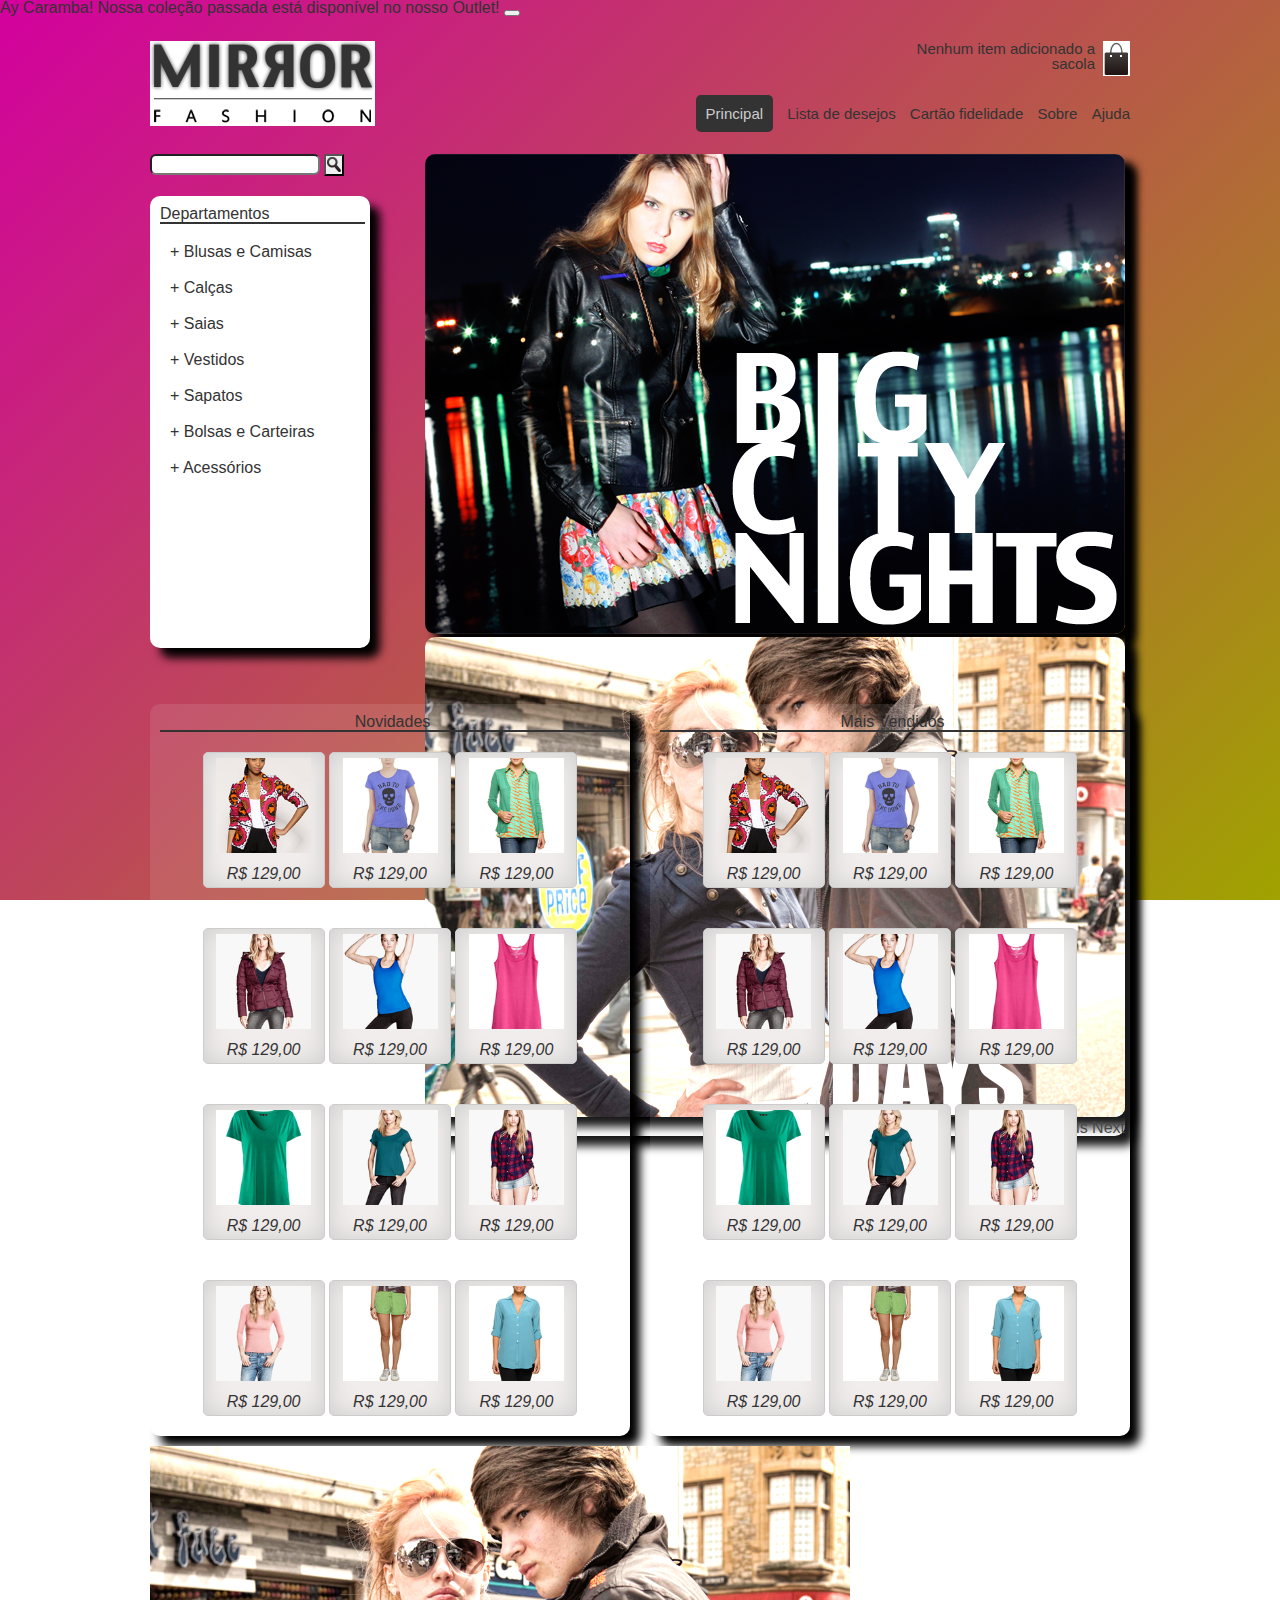
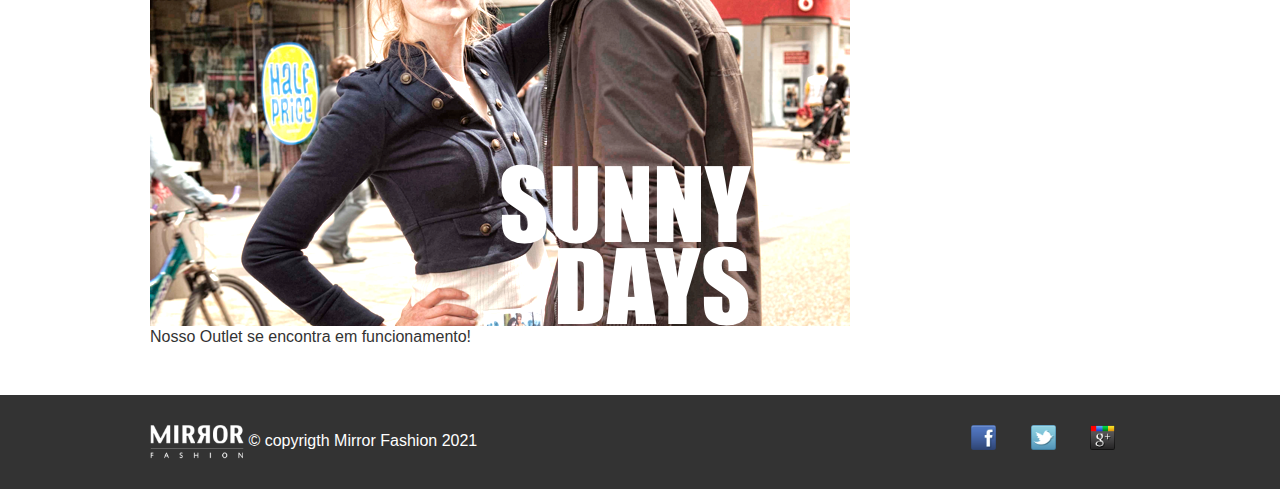
<file: index.html>
<!DOCTYPE html>
<html lang="pt-br">

<head>
    <title>Página Principal</title>
    <meta charset="UTF-8">
    <meta name="viewport" content="width=device-width, initial-scale=1">

    <link href="css/reset.css" rel="stylesheet" type="text/css">

    <!-- Bootstrap CSS-->
    <link rel="stylesheet" href="https://cdn.jsdelivr.net/npm/bootstrap@4.6.0/dist/css/bootstrap.min.css" integrity="sha384-B0vP5xmATw1+K9KRQjQERJvTumQW0nPEzvF6L/Z6nronJ3oUOFUFpCjEUQouq2+l" crossorigin="anonymous">
    
    

    <!-- CSS do desenvolvedor-->
    <link href="css/estilo.css" rel="stylesheet" type="text/css">



    
    <!--rack para compatibilidade com IE inferior a IE9-->
    <!--[if lt IE 9]>
	    <script src="js/html5shiv.js"></script>
        <script src="js/html5shiv-printshiv.js"></script>
    <![endif]-->

</head>

<body>
    <div class="alert alert-warning alert-dismissible fade show" role="alert">
        <strong>Ay Caramba!</strong> Nossa coleção passada está disponível no nosso Outlet!
        <button type="button" class="btn-close" data-bs-dismiss="alert" aria-label="Close"></button>
      </div>
    <!-- Início do cabeçalho da página-->
    <header class="meu-container">
        <h1 class="logotipo">
            <img src="img/logo.png" alt="Mirror Fashion" class="">
        </h1>
        <p class="sacola">
            Nenhum item adicionado a sacola
        </p>
        <nav class="menu-opcoes">
            <ul>
                <li class="link-ativo"><a href="index.html">Principal</a></li>
                <li><a href="#">Lista de desejos</a></li>
                <li><a href="#">Cartão fidelidade</a></li>
                <li><a href="sobre.html">Sobre</a></li>
                <li><a href="#">Ajuda</a></li>
            </ul>
        </nav>
    </header>
    <!-- Fim do cabeçalho da página-->

    <!-- Início do conteúdo princial-->
    <main class="meu-container">
        <!-- Início do conteúdo principal-->
        <div id="principal">
            <div id="busca">
                <form action="https://rmit.com.br" method="get">
                    <input type="search" name="q">
                    <button> </button>
                </form>
            </div>
            <div id="menu-departamentos" class="radius-dez">
                <h2 class="h2-meu">Departamentos</h2>
                <nav>
                    <ul>
                        <li>
                            <a href="#">Blusas e Camisas</a>
                            <ul>
                                <li><a href="#">Manga curta</a></li>
                                <li><a href="#">Manga comprida</a></li>
                                <li><a href="#">Camisa social</a></li>
                                <li><a href="#">Camisa casual</a></li>
                            </ul>    
                        </li>
                        <li>
                            <a href="#">Calças</a>
                            <ul>
                                <li><a href="#">Tradicional</a></li>
                                <li><a href="#">Saruel</a></li>
                                <li><a href="#">Fluer</a></li>
                                <li><a href="#">Boca de sino</a></li>
                            </ul>
                        </li>
                        <li>
                            <a href="#">Saias</a>
                            <ul>
                                <li><a href="#">Gode</a></li>
                                <li><a href="#">Jeans</a></li>
                                <li><a href="#">Midi</a></li>
                            </ul>
                        </li>
                        <li><a href="#">Vestidos</a></li>
                        <li><a href="#">Sapatos</a></li>
                        <li><a href="#">Bolsas e Carteiras</a></li>
                        <li><a href="#">Acessórios</a></li>
                    </ul>
                </nav>
            </div>
            <div id="banner-destaque" class="carousel slide radius-dez" data-ride="carousel">
                    <ol class="carousel-indicators">
                      <li data-target="#banner-destaque" data-slide-to="0" class="active"></li>
                      <li data-target="#banner-destaque" data-slide-to="1"></li>
                    </ol>
                    <div class="carousel-inner">
                      <div class="carousel-item active">
                        <img src="img/destaque-home.png" class="w-100 d-block radius-dez" alt="...">
                      </div>
                      <div class="carousel-item">
                        <img src="img/destaque-home-2.png" class="w-100 d-block radius-dez" alt="...">
                      </div>
                    </div>
                    <a class="carousel-control-prev" href="#banner-destaque" role="button" data-slide="prev">
                      <span class="carousel-control-prev-icon" aria-hidden="true"></span>
                      <span class="sr-only">Previous</span>
                    </a>
                    <a class="carousel-control-next" href="#banner-destaque" role="button" data-slide="next">
                      <span class="carousel-control-next-icon" aria-hidden="true"></span>
                      <span class="sr-only">Next</span>
                    </a>
            </div>
        </div>
        <!-- Fim do conteúdo principal-->
        <!-- Início dos painéis de destaques-->
        <div class="meu-container paineis">
            <div class="painel novidades radius-dez">
                <h2 class="h2-meu">Novidades</h2>
                <ol>
                    <!--Produto 1-->
                    <li>
                        <a href="img/produtos/foto1-azul.png">
                            <figure>
                                <img src="img/produtos/miniatura1.png" >
                                <figcaption>R$ 129,00</figcaption>
                            </figure>
                        </a>
                    </li>
                    <!--Fim do produto 1-->
                    <!--Produto 2-->
                    <li>
                        <a href="img/produtos/foto2-azul.png">
                            <figure>
                                <img src="img/produtos/miniatura2.png">
                                <figcaption>R$ 129,00</figcaption>
                            </figure>
                        </a>
                    </li>
                    <!--Fim do produto 2-->
                    <!--Produto 3-->
                    <li>
                        <a href="img/produtos/foto3-azul.png">
                            <figure>
                                <img src="img/produtos/miniatura3.png">
                                <figcaption>R$ 129,00</figcaption>
                            </figure>
                        </a>
                    </li>
                    <!--Fim do produto 3-->
                    <!--Produto 4-->
                    <li>
                        <a href="img/produtos/foto4-azul.png">
                            <figure>
                                <img src="img/produtos/miniatura4.png">
                                <figcaption>R$ 129,00</figcaption>
                            </figure>
                        </a>
                    </li>
                    <!--Fim do produto 4-->
                    <!--Produto 5-->
                    <li>
                        <a href="img/produtos/foto5-azul.png">
                            <figure>
                                <img src="img/produtos/miniatura5.png">
                                <figcaption>R$ 129,00</figcaption>
                            </figure>
                        </a>
                    </li>
                    <!--Fim do produto 5-->
                    <!--Produto 6-->
                    <li>
                        <a href="img/produtos/foto6-azul.png">
                            <figure>
                                <img src="img/produtos/miniatura6.png">
                                <figcaption>R$ 129,00</figcaption>
                            </figure>
                        </a>
                    </li>
                    <!--Fim do produto 6-->
                    <!--Produto 7-->
                    <li>
                        <a href="img/produtos/foto7-azul.png">
                            <figure>
                                <img src="img/produtos/miniatura7.png">
                                <figcaption>R$ 129,00</figcaption>
                            </figure>
                        </a>
                    </li>
                    <!--Fim do produto 7-->
                    <!--Produto 8-->
                    <li>
                        <a href="img/produtos/foto8-azul.png">
                            <figure>
                                <img src="img/produtos/miniatura8.png">
                                <figcaption>R$ 129,00</figcaption>
                            </figure>
                        </a>
                    </li>
                    <!--Fim do produto 8-->
                    <!--Produto 9-->
                    <li>
                        <a href="img/produtos/foto9-azul.png">
                            <figure>
                                <img src="img/produtos/miniatura9.png">
                                <figcaption>R$ 129,00</figcaption>
                            </figure>
                        </a>
                    </li>
                    <!--Fim do produto 9-->
                    <!--Produto 10-->
                    <li>
                        <a href="img/produtos/foto10-azul.png">
                            <figure>
                                <img src="img/produtos/miniatura10.png">
                                <figcaption>R$ 129,00</figcaption>
                            </figure>
                        </a>
                    </li>
                    <!--Fim do produto 10-->
                    <!--Produto 11-->
                    <li>
                        <a href="img/produtos/foto11-azul.png">
                            <figure>
                                <img src="img/produtos/miniatura11.png">
                                <figcaption>R$ 129,00</figcaption>
                            </figure>
                        </a>
                    </li>
                    <!--Fim do produto 11-->
                    <!--Produto 12-->
                    <li>
                        <a href="img/produtos/foto12-azul.png">
                            <figure>
                                <img src="img/produtos/miniatura12.png">
                                <figcaption>R$ 129,00</figcaption>
                            </figure>
                        </a>
                    </li>
                    <!--Fim do produto 12-->
                </ol>
            </div>
            <div class="painel mais-vendidos radius-dez">
                <h2 class="h2-meu">Mais Vendidos</h2>
                <ol>
                    <!--Produto 1-->
                    <li>
                        <a href="img/produtos/foto1-azul.png">
                            <figure>
                                <img src="img/produtos/miniatura1.png">
                                <figcaption>R$ 129,00</figcaption>
                            </figure>
                        </a>
                    </li>
                    <!--Fim do produto 1-->
                    <!--Produto 2-->
                    <li>
                        <a href="img/produtos/foto2-azul.png">
                            <figure>
                                <img src="img/produtos/miniatura2.png">
                                <figcaption>R$ 129,00</figcaption>
                            </figure>
                        </a>
                    </li>
                    <!--Fim do produto 2-->
                    <!--Produto 3-->
                    <li>
                        <a href="img/produtos/foto3-azul.png">
                            <figure>
                                <img src="img/produtos/miniatura3.png">
                                <figcaption>R$ 129,00</figcaption>
                            </figure>
                        </a>
                    </li>
                    <!--Fim do produto 3-->
                    <!--Produto 4-->
                    <li>
                        <a href="img/produtos/foto4-azul.png">
                            <figure>
                                <img src="img/produtos/miniatura4.png">
                                <figcaption>R$ 129,00</figcaption>
                            </figure>
                        </a>
                    </li>
                    <!--Fim do produto 4-->
                    <!--Produto 5-->
                    <li>
                        <a href="img/produtos/foto5-azul.png">
                            <figure>
                                <img src="img/produtos/miniatura5.png">
                                <figcaption>R$ 129,00</figcaption>
                            </figure>
                        </a>
                    </li>
                    <!--Fim do produto 5-->
                    <!--Produto 6-->
                    <li>
                        <a href="img/produtos/foto6-azul.png">
                            <figure>
                                <img src="img/produtos/miniatura6.png">
                                <figcaption>R$ 129,00</figcaption>
                            </figure>
                        </a>
                    </li>
                    <!--Fim do produto 6-->
                    <!--Produto 7-->
                    <li>
                        <a href="img/produtos/foto7-azul.png">
                            <figure>
                                <img src="img/produtos/miniatura7.png">
                                <figcaption>R$ 129,00</figcaption>
                            </figure>
                        </a>
                    </li>
                    <!--Fim do produto 7-->
                    <!--Produto 8-->
                    <li>
                        <a href="img/produtos/foto8-azul.png">
                            <figure>
                                <img src="img/produtos/miniatura8.png">
                                <figcaption>R$ 129,00</figcaption>
                            </figure>
                        </a>
                    </li>
                    <!--Fim do produto 8-->
                    <!--Produto 9-->
                    <li>
                        <a href="img/produtos/foto9-azul.png">
                            <figure>
                                <img src="img/produtos/miniatura9.png">
                                <figcaption>R$ 129,00</figcaption>
                            </figure>
                        </a>
                    </li>
                    <!--Fim do produto 9-->
                    <!--Produto 10-->
                    <li>
                        <a href="img/produtos/foto10-azul.png">
                            <figure>
                                <img src="img/produtos/miniatura10.png">
                                <figcaption>R$ 129,00</figcaption>
                            </figure>
                        </a>
                    </li>
                    <!--Fim do produto 10-->
                    <!--Produto 11-->
                    <li>
                        <a href="img/produtos/foto11-azul.png">
                            <figure>
                                <img src="img/produtos/miniatura11.png">
                                <figcaption>R$ 129,00</figcaption>
                            </figure>
                        </a>
                    </li>
                    <!--Fim do produto 11-->
                    <!--Produto 12-->
                    <li>
                        <a href="img/produtos/foto12-azul.png">
                            <figure>
                                <img src="img/produtos/miniatura12.png">
                                <figcaption>R$ 129,00</figcaption>
                            </figure>
                        </a>
                    </li>
                    <!--Fim do produto 12-->
                </ol>
            </div>
        </div>
        <!-- Fim do dos painéis de destaques-->
        <div class="card" style="width: 61rem; height: auto;">
            <img src="img/destaque-home-2.png" class="card-img-top" alt="...">
            <div class="card-body">
              <p class="card-text">Nosso Outlet se encontra em funcionamento! </p>
            </div>
          </div>
        
    </main>
    <!-- Fim do conteúdo princial-->
    <!-- Início do rodapé -->
    <footer id="rodape">
        <div class="meu-container">
            <img src="img/logo-rodape.png" alt="logo-rodape.png">
            &copy; copyrigth Mirror Fashion 2021
        
            <ul id="redes-sociais">
                <li><img src="img/facebook.png"></li>
                <li><img src="img/twitter.png"></li>
                <li><img src="img/googleplus.png"></li>
            </ul>
        </div>
    </footer>    
    <!-- Fim do rodapé -->
    <!-- Popper e Bootstrap JS Separados-->
    <script src="https://code.jquery.com/jquery-3.5.1.slim.min.js" integrity="sha384-DfXdz2htPH0lsSSs5nCTpuj/zy4C+OGpamoFVy38MVBnE+IbbVYUew+OrCXaRkfj" crossorigin="anonymous"></script>
    <script src="https://cdn.jsdelivr.net/npm/popper.js@1.16.1/dist/umd/popper.min.js" integrity="sha384-9/reFTGAW83EW2RDu2S0VKaIzap3H66lZH81PoYlFhbGU+6BZp6G7niu735Sk7lN" crossorigin="anonymous"></script>
    <script src="https://cdn.jsdelivr.net/npm/bootstrap@4.6.0/dist/js/bootstrap.min.js" integrity="sha384-+YQ4JLhjyBLPDQt//I+STsc9iw4uQqACwlvpslubQzn4u2UU2UFM80nGisd026JF" crossorigin="anonymous"></script>
</body>

</html>
</file>
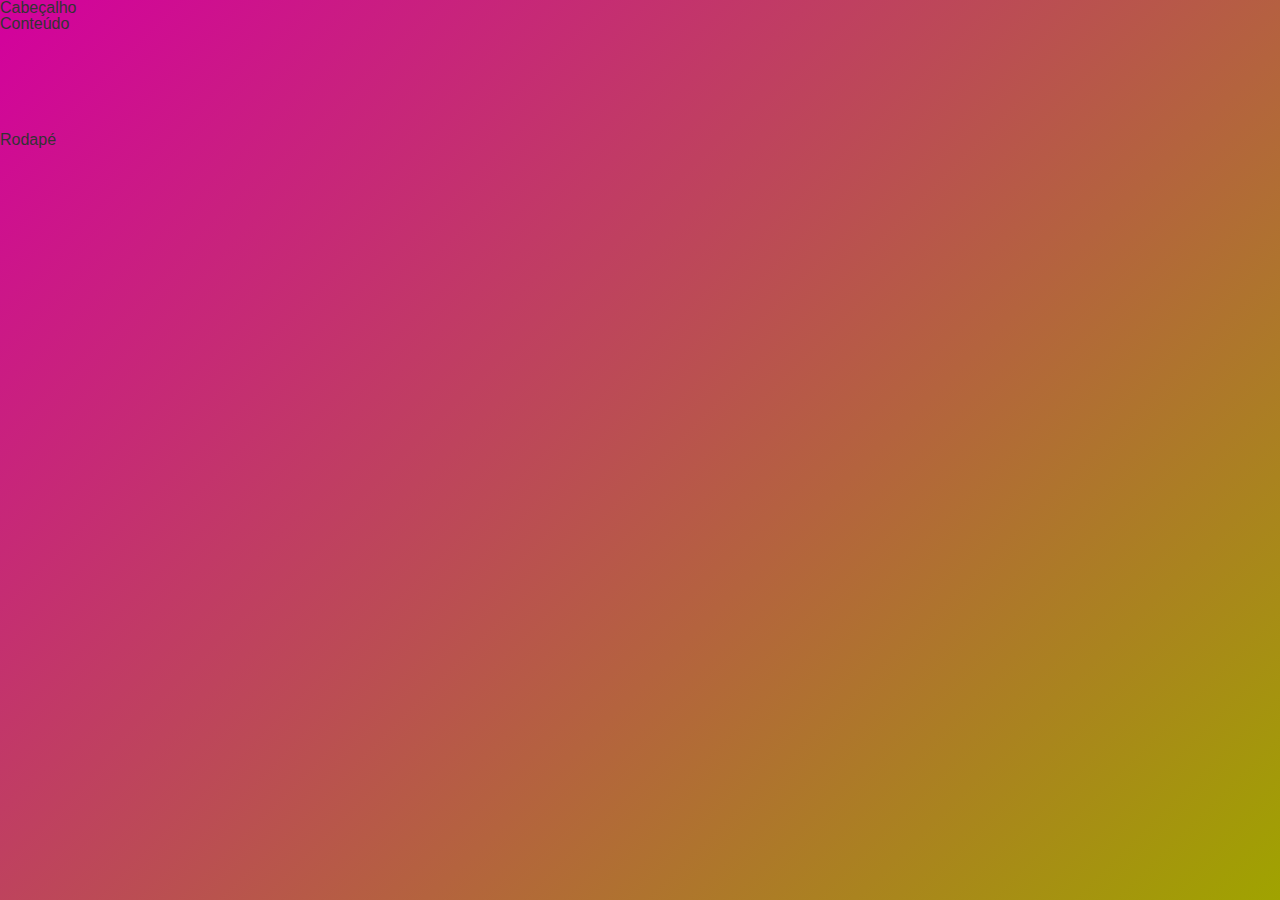
<file: exemplo-div.html>
<!DOCTYPE html>
<html lang="pt-br">
<head>
    <meta charset="UTF-8">
    <meta http-equiv="X-UA-Compatible" content="IE=edge">
    <meta name="viewport" content="width=device-width, initial-scale=1.0">
    <link rel="stylesheet" href="css/reset.css">
    <link rel="stylesheet" href="css/estilo.css">

    <title>Teste Posicionamentos</title>
</head>
<body>
    
    <header class="quadrado container">
        Cabeçalho
    
    </header>   
        
    <main class="absoluto1 container" >
        Conteúdo
    </main>

    <footer class="absoluto2 container" >
        Rodapé
    </footer> 
    

</body>
</html>
</file>
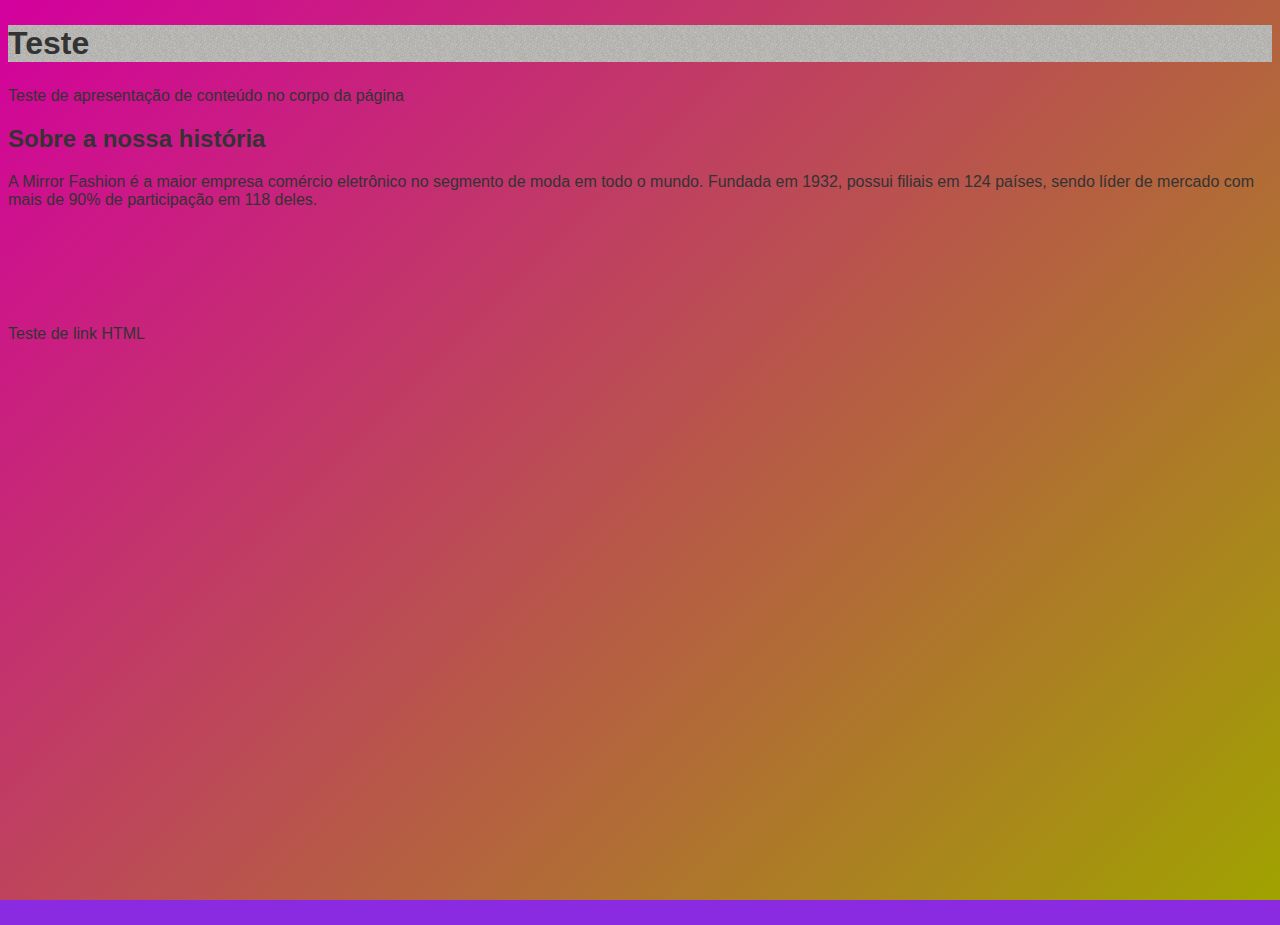
<file: exemplo.html>
<!DOCTYPE html>
<html lang="pt-br">

<head>
    <meta charset="UTF-8">
    <meta http-equiv="X-UA-Compatible" content="IE=edge">
    <meta name="viewport" content="width=device-width, initial-scale=1.0">
    <link rel="stylesheet" href="css/estilo.css" type="text/css">

    <style>
        body {
            background-color: blueviolet;

        }
        
    </style>

    <title>Teste de Título</title>
    <!--Elementos para o browser-->
</head>

<body>
    <section class="container">
        <!--Elementos que serão apresentados para o usuário-->
        <header>
            <!--Topo da página-->
            <h1> Teste </h1>
        </header>
        <main>
            <!--Conteúdo-->
            <p> Teste de apresentação de conteúdo no corpo da página</p>
            <h2> Sobre a nossa história</h2>
            <p>A Mirror Fashion é a maior empresa comércio eletrônico no segmento de moda em todo o mundo. Fundada em 1932, possui filiais em 124 países, sendo líder de mercado com mais de 90% de participação em 118 deles.</p>   
        </main>
    </section>
    <footer>
        <!--Informações de rodapé-->
        <a href="https://google.com" target="_blank">Teste de link HTML</a>
    </footer>
</body>

</html>
</file>
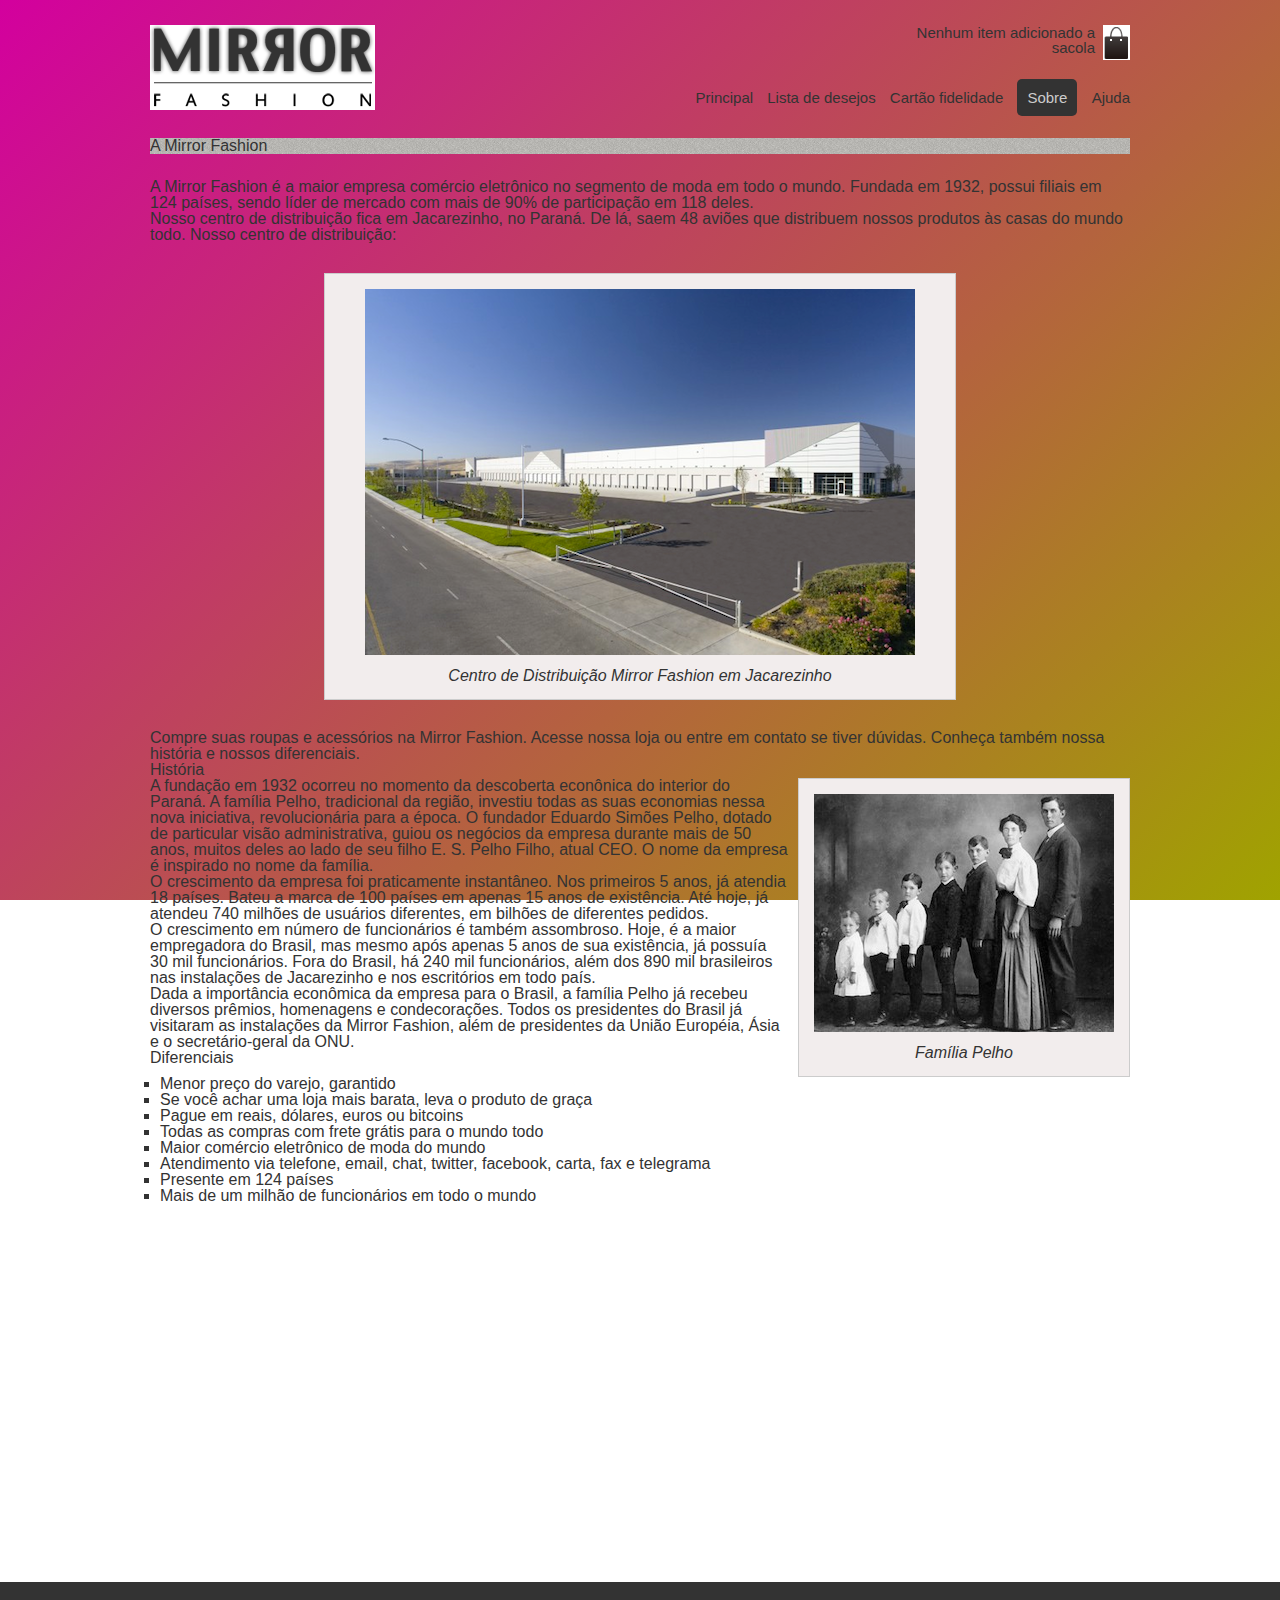
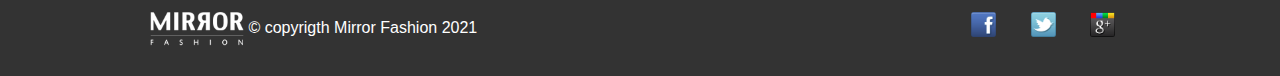
<file: sobre.html>
<!DOCTYPE html>
<html lang="pt-br">

<head>
    <title>Página Principal</title>
    <meta charset="UTF-8">
    <meta name="viewport" content="width=device-width, initial-scale=1">

    <link href="css/reset.css" rel="stylesheet" type="text/css">

    <!-- Bootstrap CSS-->
    <link rel="stylesheet" href="https://cdn.jsdelivr.net/npm/bootstrap@4.6.0/dist/css/bootstrap.min.css" integrity="sha384-B0vP5xmATw1+K9KRQjQERJvTumQW0nPEzvF6L/Z6nronJ3oUOFUFpCjEUQouq2+l" crossorigin="anonymous">
    

    <!-- CSS do desenvolvedor-->
    <link href="css/estilo.css" rel="stylesheet" type="text/css">
    <link href="css/sobre.css" rel="stylesheet" type="text/css">

    
    <!--rack para compatibilidade com IE inferior a IE9-->
    <!--[if lt IE 9]>
	    <script src="js/html5shiv.js"></script>
        <script src="js/html5shiv-printshiv.js"></script>
    <![endif]-->

</head>

<body>
    <!-- Início do cabeçalho da página-->
    <header class="meu-container">
        <h1 class="logotipo">
            <img src="img/logo.png" alt="Mirror Fashion" class="">
        </h1>
        <p class="sacola">
            Nenhum item adicionado a sacola
        </p>
        <nav class="menu-opcoes">
            <ul>
                <li><a href="index.html">Principal</a></li>
                <li><a href="#">Lista de desejos</a></li>
                <li><a href="#">Cartão fidelidade</a></li>
                <li class="link-ativo"><a href="sobre.html">Sobre</a></li>
                <li><a href="#">Ajuda</a></li>
            </ul>
        </nav>
    </header>
    <!-- Fim do cabeçalho da página-->
    <!-- Início do Conteúdo principal-->
    <main class="meu-container">
        
        <h1> A Mirror Fashion </h1>

        <!-- CSS Inline: Quando apenas a tag específica necessita de uma formatação particular 
            1ª prioridade de renderização
            style="color: blue; background-color: yellow"
        -->
        <p>A <strong>Mirror Fashion</strong> é a maior empresa comércio eletrônico no segmento de moda em todo o mundo.
            Fundada em 1932, possui filiais em 124 países, sendo líder de mercado com mais de 90% de participação em 118 deles.</p>

        <p>Nosso centro de distribuição fica em Jacarezinho, no Paraná. De lá, saem 48 aviões que
            distribuem nossos produtos às casas do mundo todo. Nosso centro de distribuição:</p>

        <figure id="centro-distribuicao">
            <a target="_blank" href="https://www.google.com/maps/place/Embu+das+Artes+-+Jardim+Branca+Flor,+Embu+das+Artes+-+SP/@-23.6576085,-46.9132449,12.92z/data=!4m5!3m4!1s0x94cfab703a900551:0xe5b57c51bbd4fcad!8m2!3d-23.6515085!4d-46.8521864">
                <img src="img/centro-distribuicao.png" alt="Centro de Distribuição Mirror Fashion" title="Centro de Distribuição"></a>
            <figcaption>Centro de Distribuição Mirror Fashion em Jacarezinho</figcaption>
        </figure>

        <p>Compre suas roupas e acessórios na <strong>Mirror Fashion</strong>. <a target="_top" href="index.html">Acesse nossa loja</a> ou entre em contato
            se tiver dúvidas. Conheça também nossa <a href="#historia">história</a> e nossos <a href="#diferenciais">diferenciais</a>.</p>

        <h2 id="historia">História</h2>

        <figure id="familia-pelho">
        
            <img src="img/familia-pelho.jpg" alt="familia-pelho.jpg" title="Família Pelho">

            <figcaption>Família Pelho</figcaption>
        
        </figure>

        <p>A fundação em 1932 ocorreu no momento da descoberta econônica do interior do Paraná. A
            família Pelho, tradicional da região, investiu todas as suas economias nessa nova iniciativa,
            revolucionária para a época. O fundador Eduardo Simões Pelho, dotado de particular visão
            administrativa, guiou os negócios da empresa durante mais de 50 anos, muitos deles ao lado
            de seu filho E. S. Pelho Filho, atual CEO. O nome da empresa é inspirado no nome da família.</p>

        <p>O crescimento da empresa foi praticamente instantâneo. Nos primeiros 5 anos, já atendia 18 países.
            Bateu a marca de 100 países em apenas 15 anos de existência. Até hoje, já atendeu 740 milhões
            de usuários diferentes, em bilhões de diferentes pedidos.</p>

        <p>O crescimento em número de funcionários é também assombroso. Hoje, &eacute; a maior empregadora do
            Brasil, mas mesmo após apenas 5 anos de sua existência, já possuía 30 mil funcionários. Fora do
            Brasil, há 240 mil funcionários, além dos 890 mil brasileiros nas instalações de Jacarezinho e
            nos escritórios em todo país.</p>

        <p>Dada a importância econômica da empresa para o Brasil, a família Pelho j&aacute; recebeu diversos prêmios,
            homenagens e condecorações. Todos os presidentes do Brasil já visitaram as instalações da Mirror
            Fashion, além de presidentes da União Européia, Ásia e o secretário-geral da ONU.</p>

        <h2 id="diferenciais">Diferenciais</h2>

        <ul>
            <li>Menor preço do varejo, garantido</li>
            <li>Se você achar uma loja mais barata, leva o produto de gra&ccedil;a</li>
            <li>Pague em reais, d&oacute;lares, euros ou bitcoins</li>
            <li>Todas as compras com frete grátis para o mundo todo</li>
            <li>Maior comércio eletrônico de moda do mundo</li>
            <li>Atendimento via telefone, email, chat, twitter, facebook, carta, fax e telegrama</li>
            <li>Presente em 124 países</li>
            <li>Mais de um milhão de funcionários em todo o mundo</li>
        </ul>

        <iframe width="560" height="315" src="https://www.youtube.com/embed/7a3EBiWbFmA" title="YouTube video player" frameborder="0" allow="accelerometer; autoplay; clipboard-write; encrypted-media; gyroscope; picture-in-picture" allowfullscreen></iframe>
    </main>
    <!-- Fim do conteúdo principal -->
    <!-- Início do rodapé -->
    <footer id="rodape">
        <div class="meu-container">
            <img src="img/logo-rodape.png" alt="logo-rodape.png">
            &copy; copyrigth Mirror Fashion 2021
        
            <ul id="redes-sociais">
                <li><img src="img/facebook.png"></li>
                <li><img src="img/twitter.png"></li>
                <li><img src="img/googleplus.png"></li>
            </ul>
        </div>
    </footer>    
    <!-- Fim do rodapé -->
    <!-- Popper e Bootstrap JS Separados-->
    <script src="https://code.jquery.com/jquery-3.5.1.slim.min.js" integrity="sha384-DfXdz2htPH0lsSSs5nCTpuj/zy4C+OGpamoFVy38MVBnE+IbbVYUew+OrCXaRkfj" crossorigin="anonymous"></script>
    <script src="https://cdn.jsdelivr.net/npm/popper.js@1.16.1/dist/umd/popper.min.js" integrity="sha384-9/reFTGAW83EW2RDu2S0VKaIzap3H66lZH81PoYlFhbGU+6BZp6G7niu735Sk7lN" crossorigin="anonymous"></script>
    <script src="https://cdn.jsdelivr.net/npm/bootstrap@4.6.0/dist/js/bootstrap.min.js" integrity="sha384-+YQ4JLhjyBLPDQt//I+STsc9iw4uQqACwlvpslubQzn4u2UU2UFM80nGisd026JF" crossorigin="anonymous"></script>
</body>

</html>
</file>
<file: css/estilo.css>
html, body {height:100%;}

body {
    color: #333;
    font-family: 'Lucida Sans', 'Lucida Sans Regular', 'Lucida Grande', 'Lucida Sans Unicode', Geneva, Verdana, sans-serif;
    background: linear-gradient(135deg, rgba(211,0,158,1) 0%,rgba(160,163,0,1) 100%) no-repeat fixed;
}

.gradiente {
    background: linear-gradient(to bottom, #ebf1f6 0%,#abd3ee 50%,#89c3eb 51%,#d5ebfb 100%) no-repeat fixed;
}

header {
    position: relative;
     
}
 
main {
     position: relative;
     margin-bottom: 50px;
     padding-bottom: 50px;
     min-height: max-content;
}

footer {
    position: relative;
    bottom: 0;
    clear: both;
}

footer .meu-container {
    position: relative;

}

h1 {
    background-image: url('../img/sobre-background.jpg');
    margin: 25px 0 25px 0px;
    padding:0px;
    top: 10px;
}

.h2-meu {
    margin-top: 10px;
    border-bottom: 2px solid #333;
    margin-left: 10px;
    margin-top: 10px;
    margin-right: 5px;
    font-size: medium;

}

ul {
    margin-top: 10px;    
    margin-left: 0 px;
    list-style-type: square;
    padding-left: 10px;
    padding-bottom: 10px;
}

li {
    margin: 0;
}

figure {
    background-color: #f2eded;
    border: 1px solid #ccc;
    text-align: center;
    padding: 15px;
    margin: 30px;
}

figcaption {
    font-style: italic;
    margin-top: 10px;
}

a {
    text-decoration: none;
    color: #333;
}


.meu-container {
    width: 980px;
    margin: 0px auto;
}

.logotipo {
    background-image: none;
    position:relative;
    top:0px;
    padding: 0px;
}

.menu-opcoes {
    position:absolute;
    bottom: 10px;
    right: 0;
    top:55px;
}

.menu-opcoes ul {
    
    position: relative;
    font-size: 15px;
    
}

.menu-opcoes ul li {
    padding-top: 10px;
    margin-left: 10px;
    display:inline;
    text-align: right;
    
}

.sacola {
    background-image: url('../img/sacola.png');
    background-repeat: no-repeat;
    background-position: top right;
    font-size: 15px;
    text-align: right;
    width: 200px;
    height: 35px;
    position: absolute;
    right: 0px;
    top: 0;
    padding-right: 35px;
}

#rodape {
    color: #fff;
    background-color: rgba(51,51,51,1);
    padding: 30px 0 30px 0;
}

#rodape img {
    width: 94px;
    vertical-align: middle;

}

#redes-sociais {
    position: relative;
    float: right;
    bottom: 10px;

}
#redes-sociais img {
    right: 30px;
    width: 25px;
    vertical-align: middle;
}

#redes-sociais li {
    display: inline;
    padding: 15px;
    margin: 0;
}

#principal {
    height: 550px;
    
}

#destaques {
    height: 150px;
    
}

#busca, #menu-departamentos {
    float: left;
    width: 220px;
    margin-right: 25px;
    padding-left: 0px;
}


#banner-destaque {
    margin-top: 0px;
    padding: 0;
    text-align: right;
    width: 730px;
    display: inline-block;
    right:0;


}

.miniatura {
    background-color: #f2eded;
    border: 1px solid #ccc;
    text-align: center;
    padding: 30px;
    margin:0px;
}

#busca {
    margin-top: 0px;
    padding-bottom: 20px;
  
    
}

#busca input[type="search"] {
   width: 170px; 
   border-radius:6px;
}

#busca button {
    background-image: url('../img/busca.png');
    background-repeat: no-repeat;
    vertical-align: middle;
    width: 20px;
    height: 22px; 
 }

 .paineis {
    display: inline-block;
    width: 100%;
    vertical-align: top;
    margin: 0;
    padding: 0 0 10px 0;
 }
 .painel {
    padding: 0;
    width: 480px;
    margin-left: auto;
    margin-right: auto;
    text-align: center;
 }

 .painel li {
     display: inline-block;
     padding: 0;
     margin: 0;
     
 }

 .novidades {
    float: left;
    background-color: rgba(255, 255, 255, 0.1);
    
 }

 .mais-vendidos {
     float: right;
     background-color: rgba(255, 255, 255, 0.1);
 }

.mais-vendidos figure {
    border-radius:5px;
    box-shadow: inset 0px 0px 25px #ccc;
    margin:20px;
}

.novidades figure {
    border-radius:5px;
    box-shadow: inset 0px 0px 25px #ccc;
    margin:20px;
}

.painel figure {
    width:110px;
    padding: 5px;
    margin-left: auto;
    margin-right: auto;

 }

 .painel figure:hover {
    opacity: 0.7;
    box-shadow: inset 0px 0px 25px white;
    transition: 0.7s ease-in;
 }

.painel img {
    width:95px;
 }

.painel li:hover {
    transform: scale(1.2);
    transition: 0.7s ease-in;
}

.painel li {
    transition: 0.3s ease-out;
}
    
    
 
a:hover {
    transition: text-decoration ease-in-out 2s;
}

a:visited a:active {
    text-decoration: none;
    color: #333;
    transition: text-decoration ease-in-out 2s;
}


.link-ativo {
     background-color: #333;
     padding: 10px;
     border-radius: 5px;
}

.link-ativo a {
    color: #ccc;
    text-decoration: none;
}



#menu-departamentos {
    clear: left;
    background-color: white;
    height: 452px;
    overflow: hidden;

    
}

#menu-departamentos li {
    background-color: white;
    padding: 10px;

}

#menu-departamentos ul{
    list-style: none;
}


#menu-departamentos li ul {
    overflow:hidden;
    padding: 0;
    margin: 0px;
    max-height: 0;
    opacity: 0;
    transition:  all 1s ease-out;
}
#menu-departamentos li ul li a:hover{
    color: pink;
    transition: ease-in-out 0.5s;
}

#menu-departamentos li:hover ul {
    display:block;
    max-height: 200px;
    margin: 0px;
    transform:translate(0px);
    transition: max-height 0.5s ease-in;
    opacity: 1;
}

#menu-departamentos li a:before {
    content: ' + ';
}
    
#menu-departamentos li li a:before {
    content: ' - ';
}
    
.radius-dez {
    border-radius:10px;
    -webkit-border-radius: 10px;
    -moz-border-radius: 10px;
    box-shadow: 10px 10px 10px black;
}

#teste {
    width:200;
    height: 200;
    position: absolute;
    top: 10px;
    background-color: #333;
    color: green;
    transition: top 4s, color 4s ease, background-color 4s ease;
}
    
#teste:hover {
    top: 50px;
    background-color: #ccc;
    color: red;
    transition: top 4s cubic-bezier(.12, .88, 1, .19), color 4s cubic-bezier(.12, .88, 1, .19), background-color 4s cubic-bezier(.12, .88, 1, .19);
 }
</file>
<file: css/sobre.css>
#centro-distribuicao {
    margin-left: auto;
    margin-right: auto;
    width: 600px;
}

#familia-pelho {
    float: right;
    margin: 0 0 10px 10px;
}
</file>
